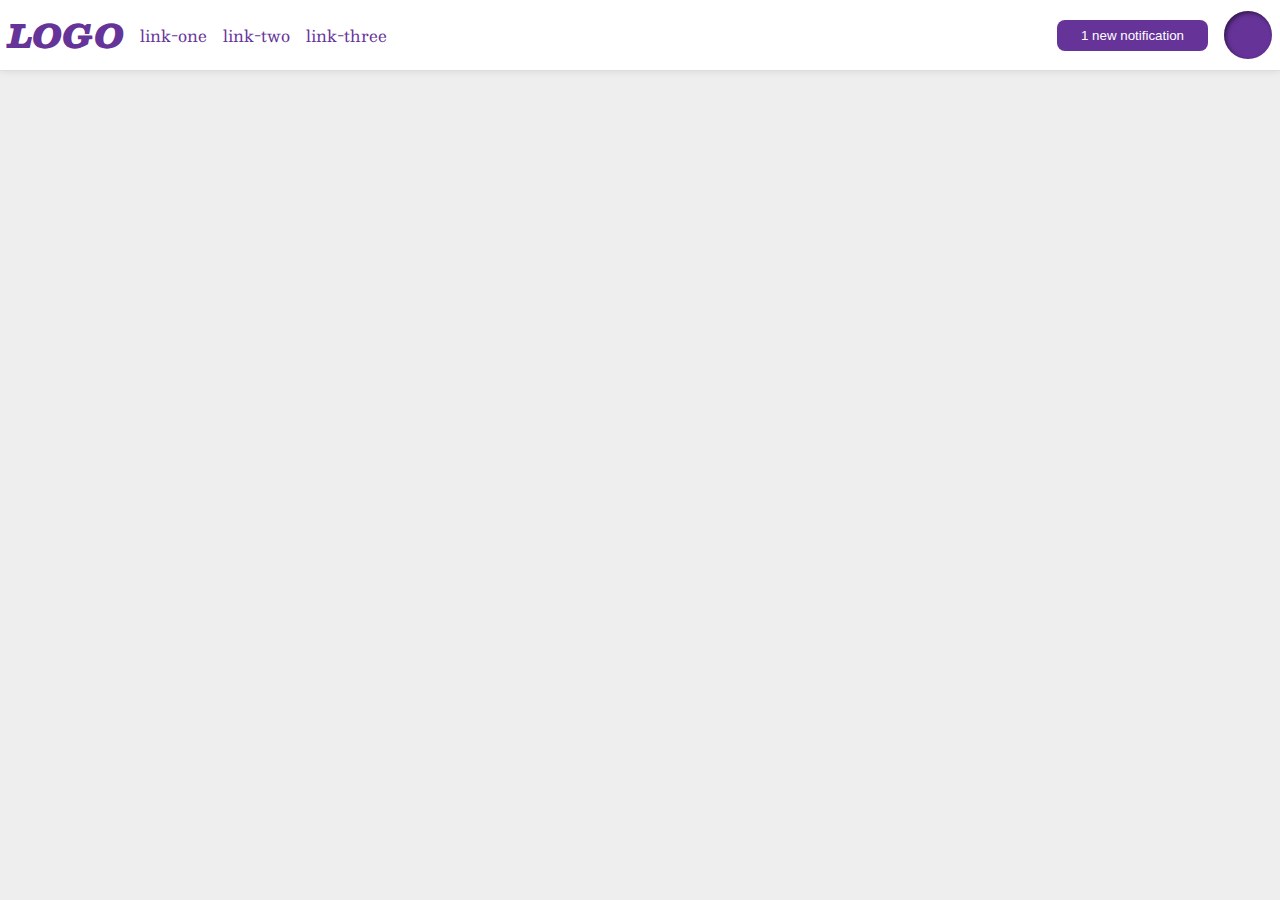
<file: flex/03-flex-header-2/index.html>
<!DOCTYPE html>
<html lang="en">
  <head>
    <meta charset="UTF-8">
    <meta http-equiv="X-UA-Compatible" content="IE=edge">
    <meta name="viewport" content="width=device-width, initial-scale=1.0">
    <title>Flex Header 2</title>
    <link rel="stylesheet" href="style.css">
  </head>
  <body>
    <div class="header">
      <div class="left">
        <div class="logo">
          LOGO
        </div>
        <ul class="links">
          <li><a href="google.com">link-one</a></li>
          <li><a href="google.com">link-two</a></li>
          <li><a href="google.com">link-three</a></li>
        </ul>
      </div>
      <div class="right">
        <button class="notifications">
          1 new notification
        </button>
        <div class="profile-image"></div>
      </div>
    </div>
  </body>
</html>
</file>
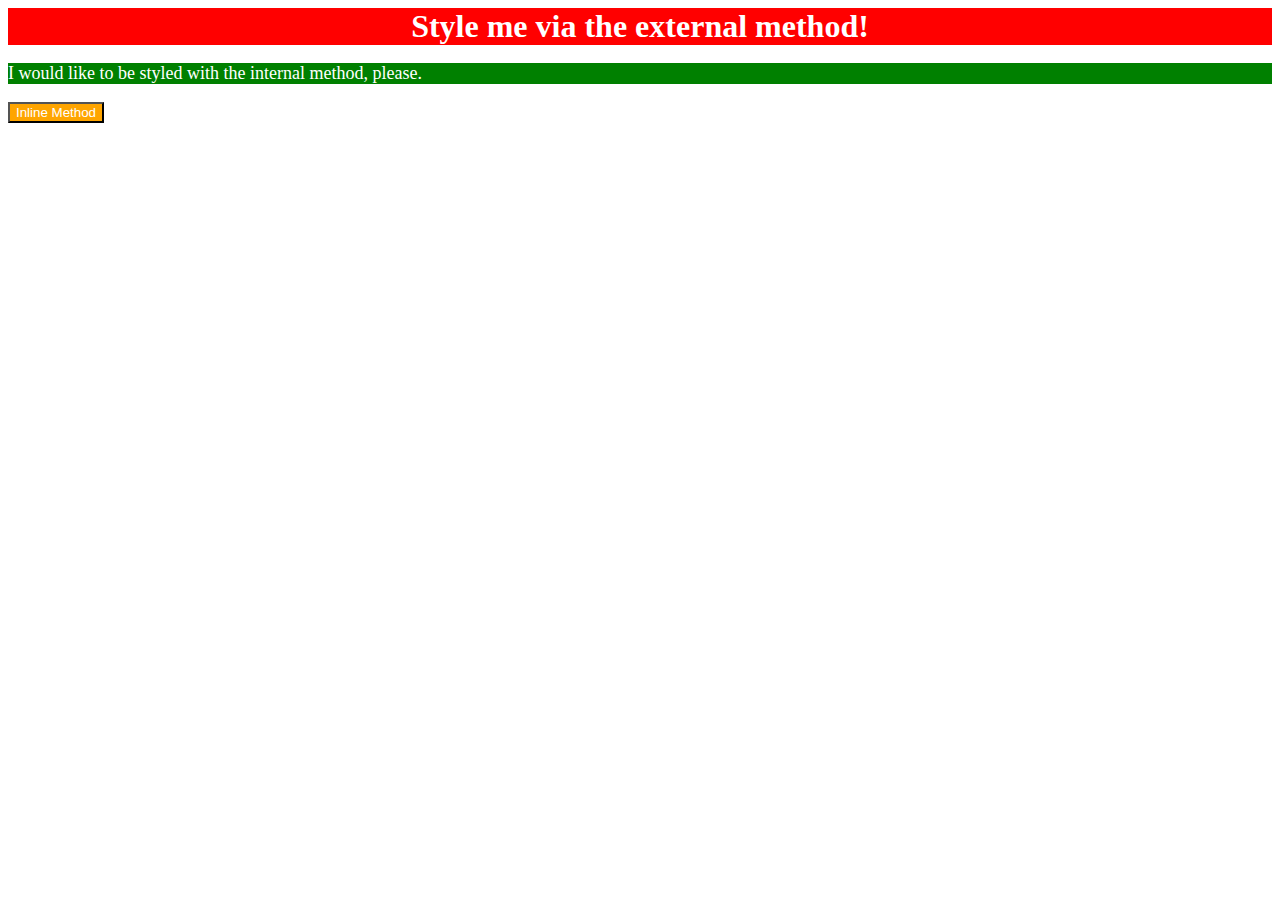
<file: foundations/01-css-methods/index.html>
<!DOCTYPE html>
<html lang="en">
  <head>
    <meta charset="UTF-8">
    <meta http-equiv="X-UA-Compatible" content="IE=edge">
    <meta name="viewport" content="width=device-width, initial-scale=1.0">
    <title>Methods for Adding CSS</title>
    <link rel="stylesheet" href="styles.css">

    <style>
      p {
        background-color: green;
        color: white;
        font-size: 18px;
      }
    </style>
  </head>
  <body>
    <div>Style me via the external method!</div>
    <p>I would like to be styled with the internal method, please.</p>
    <button style="color: white; background-color: orange; font-size: 18;">Inline Method</button>
  </body>
</html>
</file>
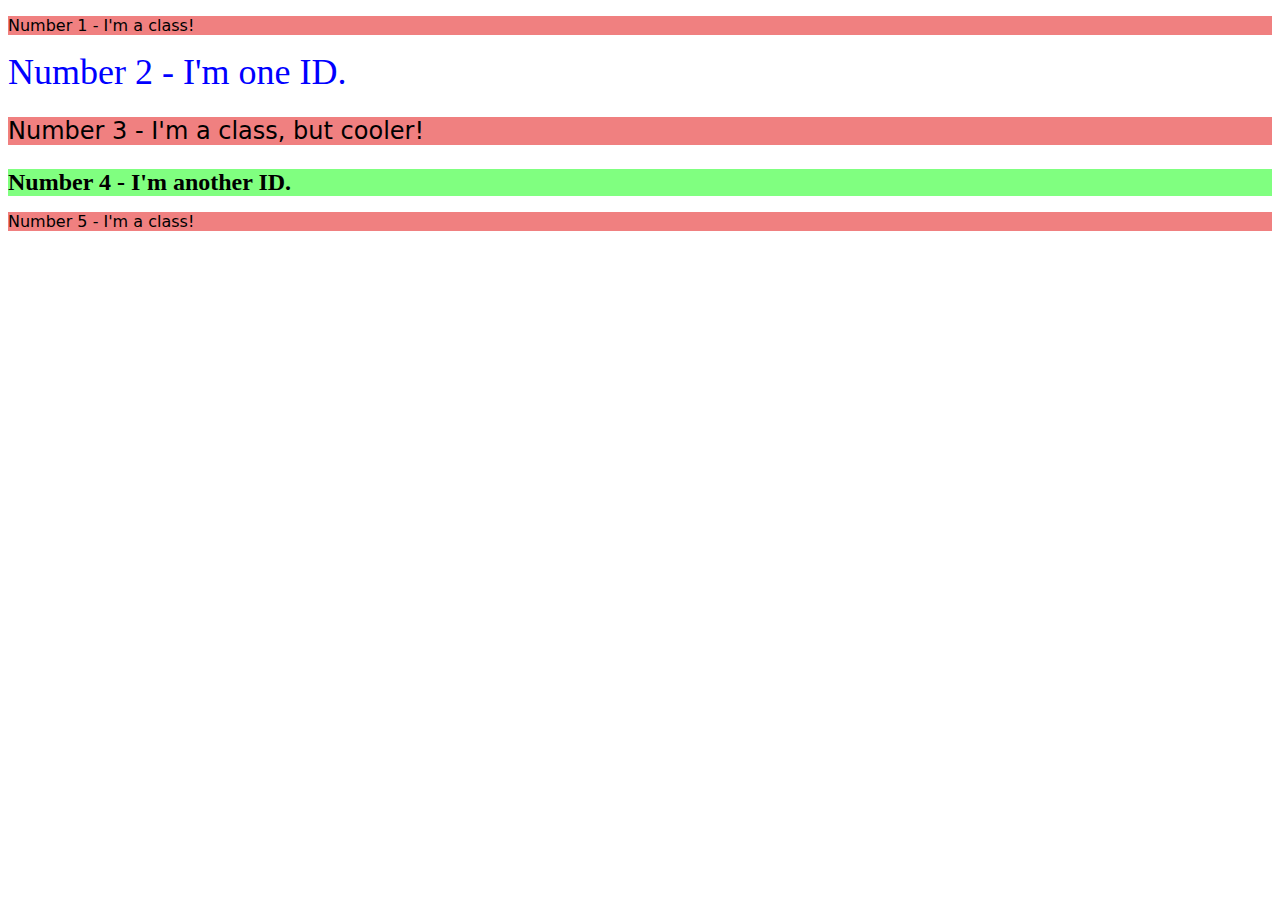
<file: foundations/02-class-id-selectors/index.html>
<!DOCTYPE html>
<html lang="en">
  <head>
    <meta charset="UTF-8">
    <meta http-equiv="X-UA-Compatible" content="IE=edge">
    <meta name="viewport" content="width=device-width, initial-scale=1.0">
    <title>Class and ID Selectors</title>
    <link rel="stylesheet" href="style.css">
  </head>
  <body>
    <p class="odd">Number 1 - I'm a class!</p>
    <div id="two">Number 2 - I'm one ID.</div>
    <p class="odd oddly-cool">Number 3 - I'm a class, but cooler!</p>
    <div id="four">Number 4 - I'm another ID.</div>
    <p class="odd">Number 5 - I'm a class!</p>
  </body>
</html>
</file>
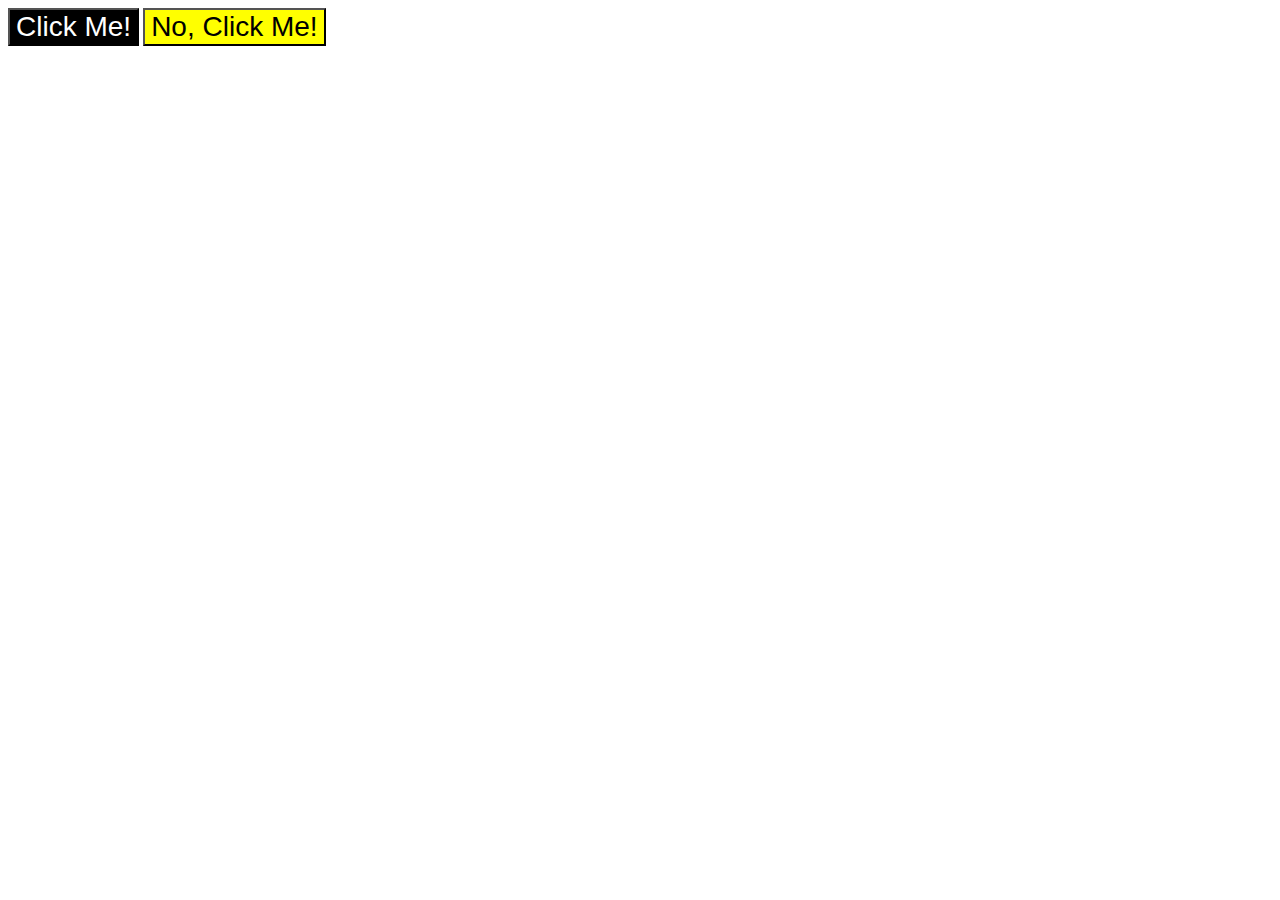
<file: foundations/03-grouping-selectors/index.html>
<!DOCTYPE html>
<html lang="en">
  <head>
    <meta charset="UTF-8">
    <meta http-equiv="X-UA-Compatible" content="IE=edge">
    <meta name="viewport" content="width=device-width, initial-scale=1.0">
    <title>Grouping Selectors</title>
    <link rel="stylesheet" href="style.css">
  </head>
  <body>
    <button class="one">Click Me!</button>
    <button class="two">No, Click Me!</button>
  </body>
</html>
</file>
<file: flex/03-flex-header-2/style.css>
/* this is some magical font-importing.  
you'll learn about it later. */
@import url('https://fonts.googleapis.com/css2?family=Besley:ital,wght@0,400;1,900&display=swap');

body {
  margin: 0;
  background: #eee;
  font-family: Besley, serif;
}

.header {
  background: white;
  border-bottom: 1px solid #ddd;
  box-shadow: 0 0 8px rgba(0,0,0,.1);
  display: flex;
  justify-content: space-between;
  padding: 8px;
}

.profile-image {
  background: rebeccapurple;
  box-shadow: inset 2px 2px 4px rgba(0,0,0,.5);
  border-radius: 50%;
  width: 48px;
  height:  48px;
}

.logo {
  color: rebeccapurple;
  font-size: 32px;
  font-weight: 900;
  font-style: italic;
}

button {
  border: none;
  border-radius: 8px;
  background: rebeccapurple;
  color: white;
  padding: 8px 24px;
}

a {
  /* this removes the line under our links */
  text-decoration: none;
  color: rebeccapurple;
}

ul {
  display: flex;
  margin: 0;
  padding: 0;
  gap: 16px;
  list-style-type: none;
}

.left, .right{
  display: flex;
  align-items: center;
  gap: 16px;
}
</file>
<file: foundations/01-css-methods/styles.css>
/* styles.css */

div {
    color: white;
    background-color: red;
    font-size: 32px;
    text-align: center;
    font-weight: bold;
}
</file>
<file: foundations/02-class-id-selectors/style.css>
.odd
{
    background-color: lightcoral;
    font-family: Verdana, "DejaVu Sans", sans-serif;
}
.oddly-cool
{
    font-size: 24px;
}

#two
{
    color: #0000ff;
    font-size: 36px;
}

#four
{
    background-color: hsl(120, 100%, 75%);
    font-size: 24px;
    font-weight: bold;
}
</file>
<file: foundations/03-grouping-selectors/style.css>
.one,
.two
{
    font-size: 28px;
    font-family: Helvetica, "Times New Roman", sans-serif;
}

.one
{
    background-color: black;
    color: white;
}

.two
{
    background-color: yellow;
}
</file>
